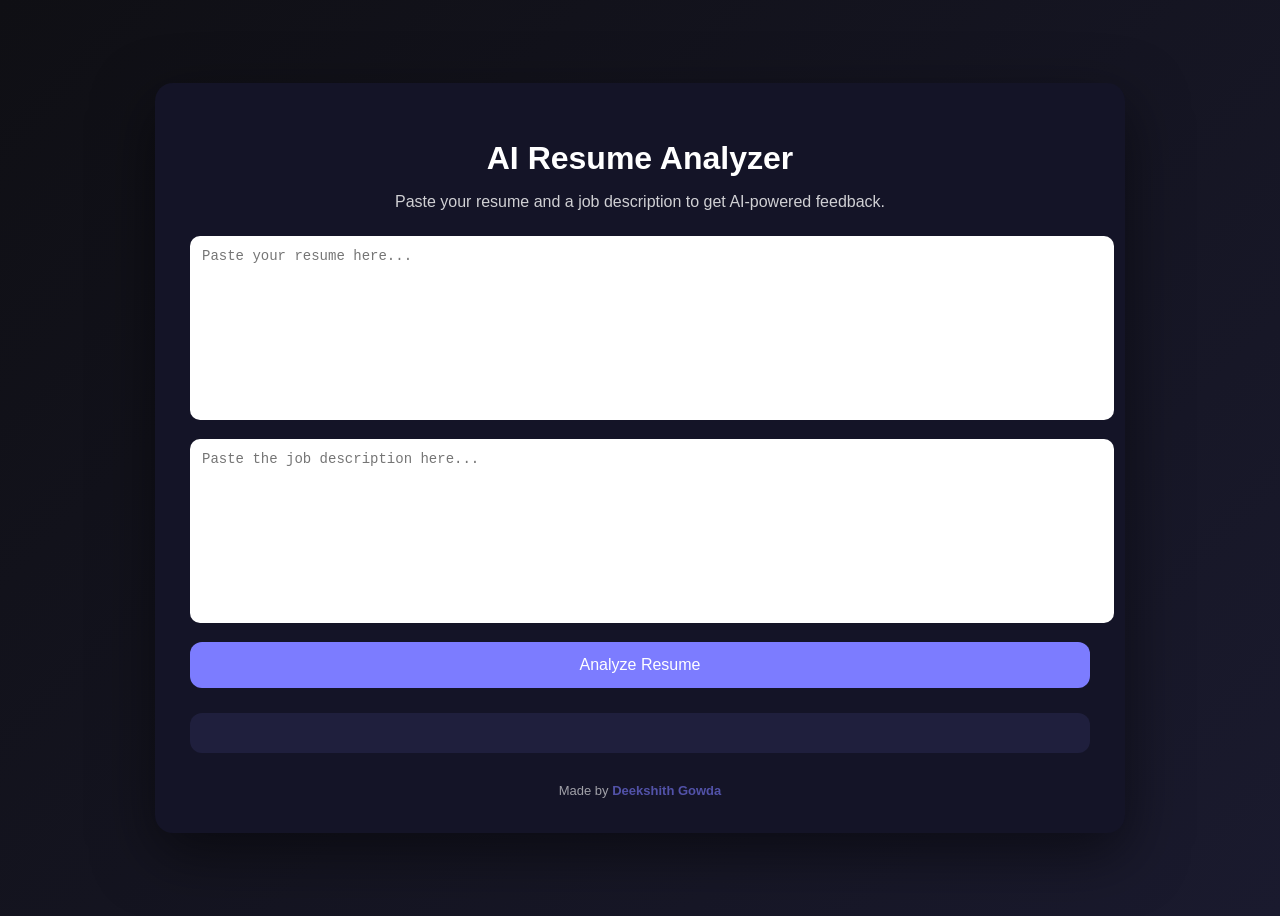
<file: docs/index.html>
<!DOCTYPE html>
<html lang="en">
<head>
  <meta charset="UTF-8" />
  <title>AI Resume Analyzer</title>
  <meta name="viewport" content="width=device-width, initial-scale=1.0" />
  <link rel="stylesheet" href="style.css" />
</head>
<body>

  <div class="container">
    <h1>AI Resume Analyzer</h1>
    <p>Paste your resume and a job description to get AI-powered feedback.</p>

    <textarea id="resumeText" placeholder="Paste your resume here..."></textarea>

    <textarea id="jobText" placeholder="Paste the job description here..."></textarea>

    <button id="analyzeBtn">Analyze Resume</button>

    <div id="output"></div>

    <footer class="footer">
      Made by <span>Deekshith Gowda</span>
    </footer>
  </div>

  <script src="script.js"></script>
</body>
</html>
</file>
<file: docs/style.css>
body {
  font-family: Arial, sans-serif;
  background: linear-gradient(135deg, #0f0f14, #1a1a2e);
  color: #ffffff;
  min-height: 100vh;
  display: flex;
  justify-content: center;
  align-items: center;
}

.container {
  width: 100%;
  max-width: 900px;
  background: #141427;
  padding: 35px;
  border-radius: 18px;
  box-shadow: 0 20px 60px rgba(0,0,0,0.5);
}

h1 {
  text-align: center;
  margin-bottom: 8px;
}

p {
  text-align: center;
  opacity: 0.8;
  margin-bottom: 25px;
}

textarea {
  width: 100%;
  height: 160px;
  margin-bottom: 15px;
  padding: 12px;
  border-radius: 10px;
  border: none;
  font-size: 14px;
  resize: none;
}

button {
  width: 100%;
  padding: 14px;
  background: #7c7cff;
  color: white;
  border: none;
  border-radius: 12px;
  font-size: 16px;
  cursor: pointer;
}

button:hover {
  opacity: 0.9;
}

#output {
  margin-top: 25px;
  padding: 20px;
  background: #1f1f3d;
  border-radius: 12px;
  white-space: pre-line;
}

.footer {
  margin-top: 30px;
  text-align: center;
  font-size: 13px;
  opacity: 0.6;
}

.footer span {
  font-weight: 600;
  color: #7c7cff;
}
</file>
<file: frontend/style.css>
body {
  font-family: Arial, sans-serif;
  background: linear-gradient(135deg, #0f0f14, #1a1a2e);
  color: #ffffff;
  min-height: 100vh;
  display: flex;
  justify-content: center;
  align-items: center;
}

.container {
  width: 100%;
  max-width: 900px;
  background: #141427;
  padding: 35px;
  border-radius: 18px;
  box-shadow: 0 20px 60px rgba(0,0,0,0.5);
}

h1 {
  text-align: center;
  margin-bottom: 8px;
}

p {
  text-align: center;
  opacity: 0.8;
  margin-bottom: 25px;
}

textarea {
  width: 100%;
  height: 160px;
  margin-bottom: 15px;
  padding: 12px;
  border-radius: 10px;
  border: none;
  font-size: 14px;
  resize: none;
}

button {
  width: 100%;
  padding: 14px;
  background: #7c7cff;
  color: white;
  border: none;
  border-radius: 12px;
  font-size: 16px;
  cursor: pointer;
}

button:hover {
  opacity: 0.9;
}

#output {
  margin-top: 25px;
  padding: 20px;
  background: #1f1f3d;
  border-radius: 12px;
  white-space: pre-line;
}

.footer {
  margin-top: 30px;
  text-align: center;
  font-size: 13px;
  opacity: 0.6;
}

.footer span {
  font-weight: 600;
  color: #7c7cff;
}
</file>
